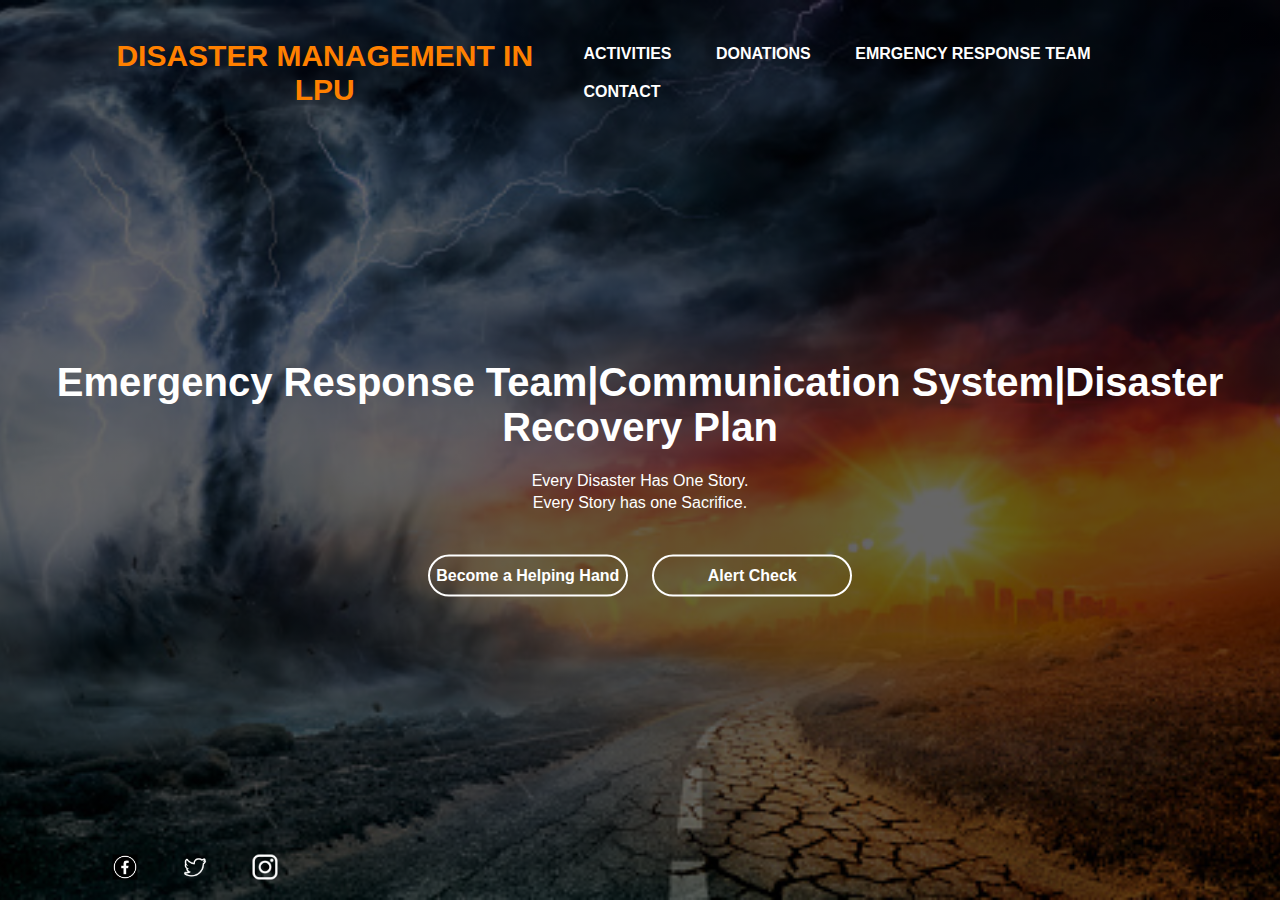
<file: index.html>
<!DOCTYPE html>
<html lang="en">
<head>
    <meta charset="UTF-8">
    <meta http-equiv="X-UA-Compatible" content="IE=edge">
    <meta name="viewport" content="width=device-width, initial-scale=1.0">
    <title>Disaster Management</title>
    <link rel="stylesheet" href="style.css">
    <link rel="shortcut icon" href="images/marvelfavicon.webp">
</head>

<body>
    <div class="showcase">
        <div class="navbar">
            <a href="#" class="logo">Disaster Management in LPU</a>
            <ul>
                <li><a href="home.html">ACTIVITIES</a></li>
                <li><a href="https://www.redcross.org/about-us/our-work/disaster-relief.html">DONATIONS</a></li>
                <li><a href="charectors.html">EMRGENCY RESPONSE TEAM</a></li> 
                <li><a href="contact.html">Contact</a></li>
            </ul>
        </div>
        <div class="showcase-content">
            <h1>Emergency Response Team|Communication System|Disaster Recovery Plan </h1>
            <p> Every Disaster Has One Story.<br>Every Story has one Sacrifice.</p>
            <div>
                <a href="https://helpinghandsapp.com/" class="btn" target="_blank">Become a Helping Hand</a>
                <a href="tick.html" class="btn" target="_blank">Alert Check</a>
            </div>
        </div>
<footer>
    <div class="social">
        <ul>
            <li><a href="https://www.facebook.com/disaster/" target="_blank"><img src="images/facebook2.jpg"></a></li>
            <li><a href="https://twitter.com/ndmaindia?lang=en" target="_blank"><img src="images/twitter.png"></a></li>
            <li><a href= "https://www.instagram.com/ndrfindia/?hl=en" target="_blank"><img src="images/instagram2.png"></a></li>
        </ul>
    </div>
</footer>
        
    </div>
</body>
</html>
</file>
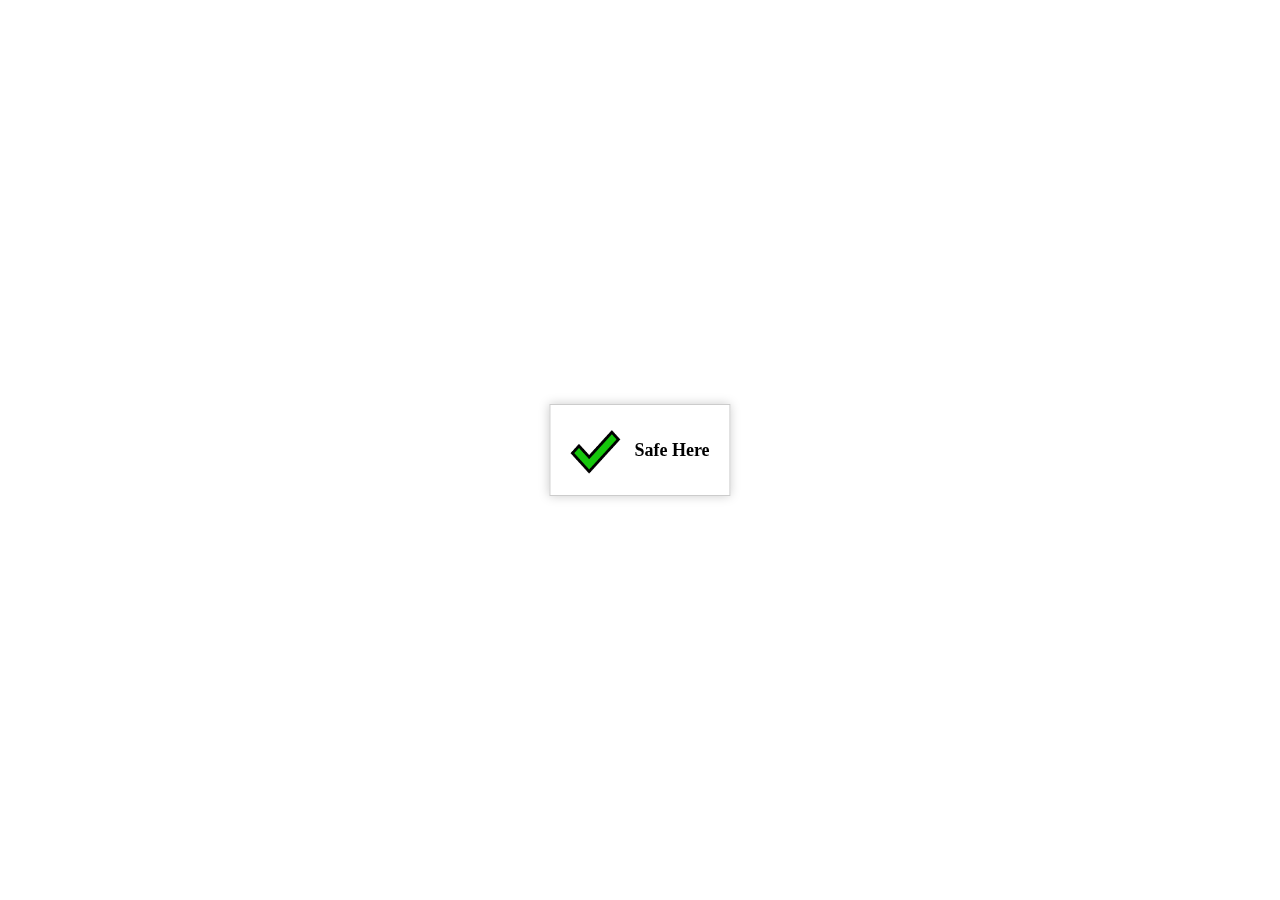
<file: tick.html>
<!DOCTYPE html>
<html>
<head>
	<title>Safe Pop-up</title>
	<style>
		.popup {
			position: fixed;
			top: 50%;
			left: 50%;
			transform: translate(-50%, -50%);
			background-color: #ffffff;
			border: 1px solid #ccc;
			padding: 20px;
			box-shadow: 0px 0px 10px #ccc;
			z-index: 9999;
		}
		.popup img {
			width: 50px;
			height: 50px;
			margin-right: 10px;
			vertical-align: middle;
		}
		.popup p {
			display: inline-block;
			vertical-align: middle;
			font-size: 18px;
			font-weight: bold;
			margin: 0;
		}
	</style>
</head>
<body>
	<div class="popup">
		<img src="images/tick.png" alt="Tick Mark">
		<p>Safe Here</p>
	</div>
</body>
</html>
</file>
<file: style.css>
*{
    margin: 0;
    padding: 0;
    box-sizing: border-box;
    font-family: 'Segoe UI', Tahoma, Geneva, Verdana, sans-serif;
}
.showcase{
    width: 100%;
    height: 100vh;
    background-image: linear-gradient(rgba(0,0,0,0.6),rgba(0,0,0,0.6)), url('images/background.jpg');
    background-repeat: no-repeat;
    background-size: cover;
    background-position: center;
}
.navbar{
    width: 85%;
    margin: auto;
    display: flex;
    padding: 35px 0;
    align-items: center;
    justify-content: space-between;
}
.navbar .logo{
    font-size: 30px;
    font-weight: bold;
    align-items: center;
    text-align: center;
    text-decoration: none;
    color: rgb(255, 128, 0);
    text-transform: uppercase;
    cursor: pointer;
}
.navbar ul li{
    font-size: 16px;
    padding: 10px;
    display: flex;
    list-style: none;
    display: inline-block;
    margin-left: 20px;
    position: relative;
}
.navbar ul li a{
    text-decoration: none;
    font-weight: bold;
    color: #fff;
    text-transform: uppercase;
}
.navbar ul li::after{
    content: '';
    height: 3px;
    width: 0;
    background: rgb(255, 128, 0);
    position: absolute;
    left: 0;
    bottom: -2px;
    transition: 0.5s;
}
.navbar ul li:hover::after{
    width: 100%;
}
.showcase-content{
    width: 100%;
    display: flex;
    flex-direction: column;
    position: absolute;
    top: 50%;
    transform: translateY(-50%);
    align-items: center;
    text-align: center;
    color: #fff;
}
.showcase-content h1{
    font-size: 40px;
    margin-top: 80px;
}
.showcase-content p{
    margin: 20px auto;
    font-weight: 500;
    line-height: 1.4;
}
.btn{
    display: inline-block;
    padding: 10px 0;
    margin: 20px 10px;
    border: 2px solid #fff;
    color: #fff;
    font-weight: bold;
    width: 200px;
    border-radius: 25px;
    text-decoration: none;
    text-align: center;
    background: transparent;
    overflow: hidden;
    cursor: pointer;
    transition: 0.5s;
}
.btn:hover{
    background: #f4f4f4;
    color: #333;
}
.showcase .social ul{
    margin-left: 100px;
    position: absolute;
    bottom: 5px;
    display: flex;
    justify-content: center;
    align-items: center;
}
.showcase .social ul li{
    list-style: none;
}
.showcase .social ul li img{
    width: 50px;
}
.blog-container{
    display: flex;
    justify-content: center;
    align-items: center;
    margin: 20px 0px;
    flex-wrap: wrap;
}
.showcase .social a {
    display: inline-block;
    filter: invert(1);
    margin-right: 20px;
    transform: scale(0.5);
    transition: 0.5s;   
}
.showcase .social a:hover{
    transform: scale(0.5) translateY(-15px);
}

@media (max-width: 992px){
    .navbar .logo{
        font-size: 14px;
    }
    .navbar{
        width: 90%;
        margin: auto;
        padding: 20px 0;
    }
    .navbar ul li{
        font-size: 14px;
        margin-left: -5px;
    }
    .showcase-content h1{
        font-size: 30px;
        margin-top: 40px; 
    }
    .showcase-content p{
        font-size: 40px;
    }
    .btn{
        width: 150px;
        font-size: 12px;
    }
    .showcase .social ul li img{
        width: 35px;
        
    }
}

@media (max-width: 414px){
    .navbar .logo{
        font-size: 10px;
    }
    .navbar{
        width: 98%;
        margin: auto;
        padding: 12px 0;
    }
    .navbar ul li{
        font-size: 10px;
        margin-left: -5px;
    }
    .showcase-content h1{
        font-size: 20px;
    }
    .showcase-content p{
        font-size: 10px;
    }
    .showcase .social ul li img{
        width: 25px;   
    }
}

@media (max-width: 414px){
    .navbar .logo{
        font-size: 9px;
    }
    .navbar ul li{
        font-size: 8px;
        margin-left: -7px;
    }
    .showcase-content h1{
        font-size: 18px;
    }
    .showcase-content p{
        font-size: 9px;
    }
    .btn{
        width: 100px;
        font-size: 9px;
    }
    .showcase .social ul li img{
        display: none; 
    }
}
</file>
